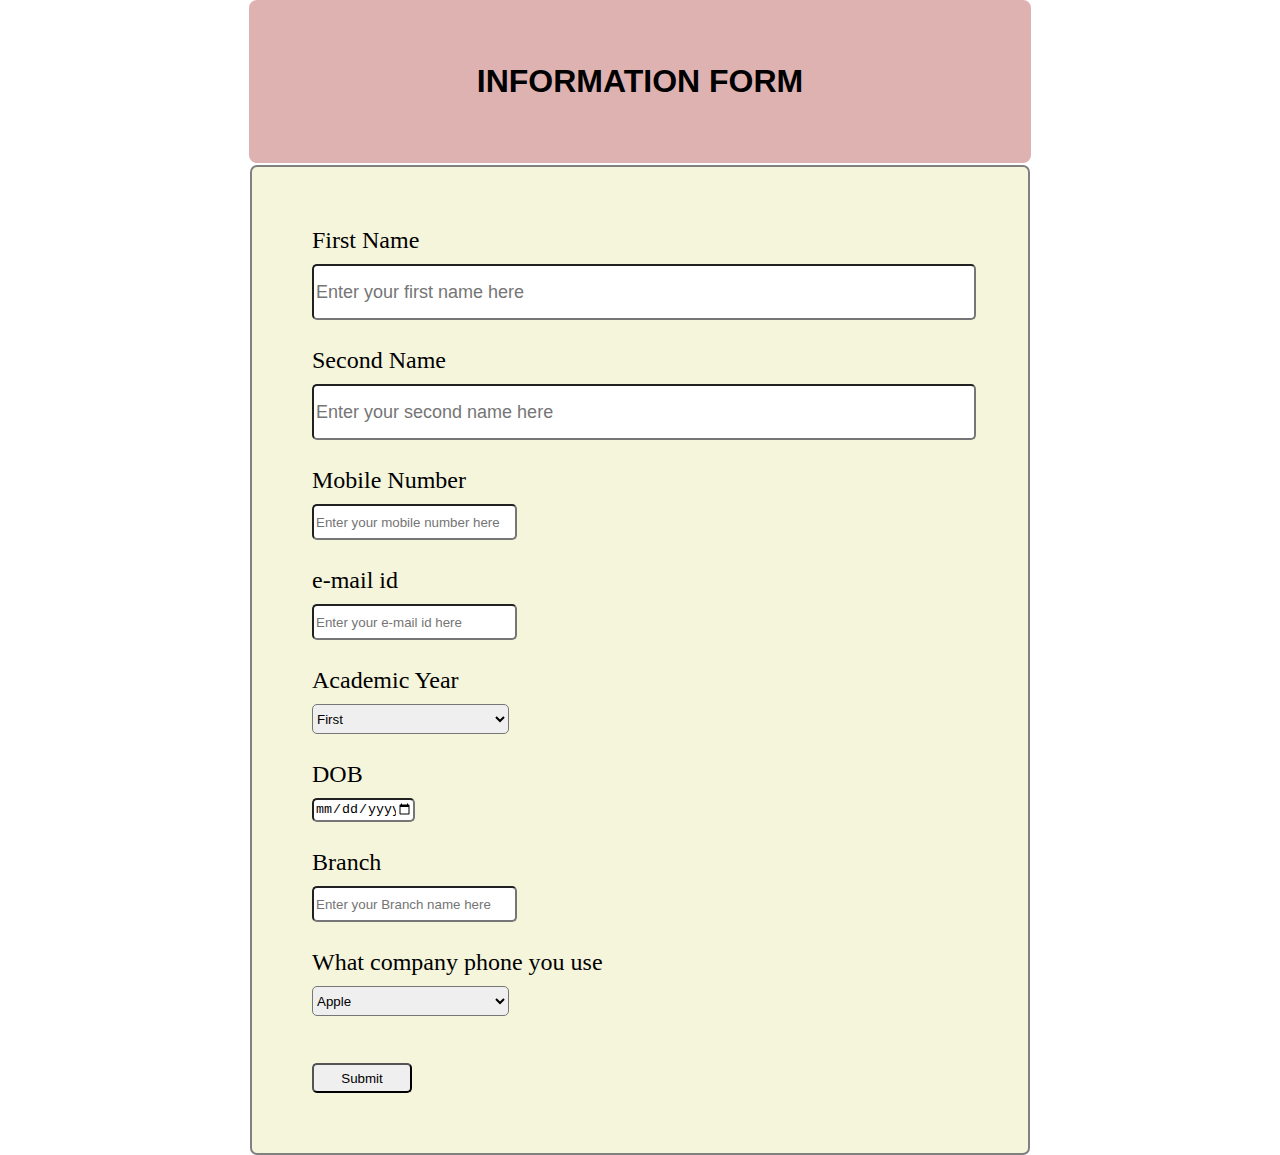
<file: index.html>
<!DOCTYPE html>
<html lang="en">
<head>
    <meta charset="UTF-8">
    <meta name="viewport" content="width=device-width, initial-scale=1.0">
    <link rel="stylesheet" href="style.css">
    <title>Document</title>
</head>
<body>
    <p class="bg">
        <h1 class="head">INFORMATION FORM</h1>
    </p>
    <form class="entry">
        <label for="name">First Name  </label><br>
        <input type="text" class=" fname" placeholder="Enter your first name here" required><br><br>
        <label for="name">Second Name  </label><br>
        <input type="text" class=" sname" placeholder="Enter your second name here"required ><br><br>
        <label for="name">Mobile Number  </label><br>
        <input type="text" class="mnum" placeholder="Enter your mobile number here"required ><br><br>
        <label for="name">e-mail id  </label><br>
        <input type="text" class="mailid" placeholder="Enter your e-mail id here"required ><br><br>
        <label for="name">Academic Year</label><br>
        <select name="year" id="year" required>
            <option value="first">First</option>
            <option value="second">Second</option>
            <option value="third">Third</option>
            <option value="forth">Forth</option>
        </select><br><br>   
        <label for="dob">DOB</label><br>
        <input type="date" name="dob" id="dob" required><br><br>
        <label for="name">Branch</label><br>
        <input type="text" class="branch" placeholder="Enter your Branch name here"required ><br><br>
        <label for="name">What company phone you use</label><br>
        <select name="year" id="mname" required>
            <option value="Apple">Apple</option>
            <option value="Google">Google</option>
            <option value="Samsung">Samsung</option>
            <option value="Nokia">Nokia</option>
            <option value="Asus">Asus</option>
            <option value="LG">LG</option>
            <option value="Acer">Acer</option>
            <option value="iQOO">iQOO</option>
            <option value="Motorola">Motorola</option>
            <option value="Xiaomi">Xiaomi</option>
            <option value="Realme">Realme</option>
            <option value="OPPO">OPPO</option>
            <option value="Vivo">Vivo</option>
            <option value="OnePlus">OnePlus</option>
            <option value="Honor">Honor</option>
            <option value="Micromax">Micromax</option>
            <option value="Intex">Intex</option>
            <option value="Lava">Lava</option>
            <option value="Karbonn">Karbonn</option>
            <option value="iBall">iBall</option>
            <option value="Reliance">Reliance</option>
            <option value="Spice">Spice</option>
            <option value="Swipe">Swipe</option>
            <option value="Celkon">Celkon</option>
            <option value="YU">YU</option>
            <option value="XOLO">XOLO</option>
            <option value="other">Other</option>
        </select><br><br>   
        <a href="thank.html"><input type="submit" class="btn btn-primary"></a>
       </form> 
    </body>
</html>
</file>
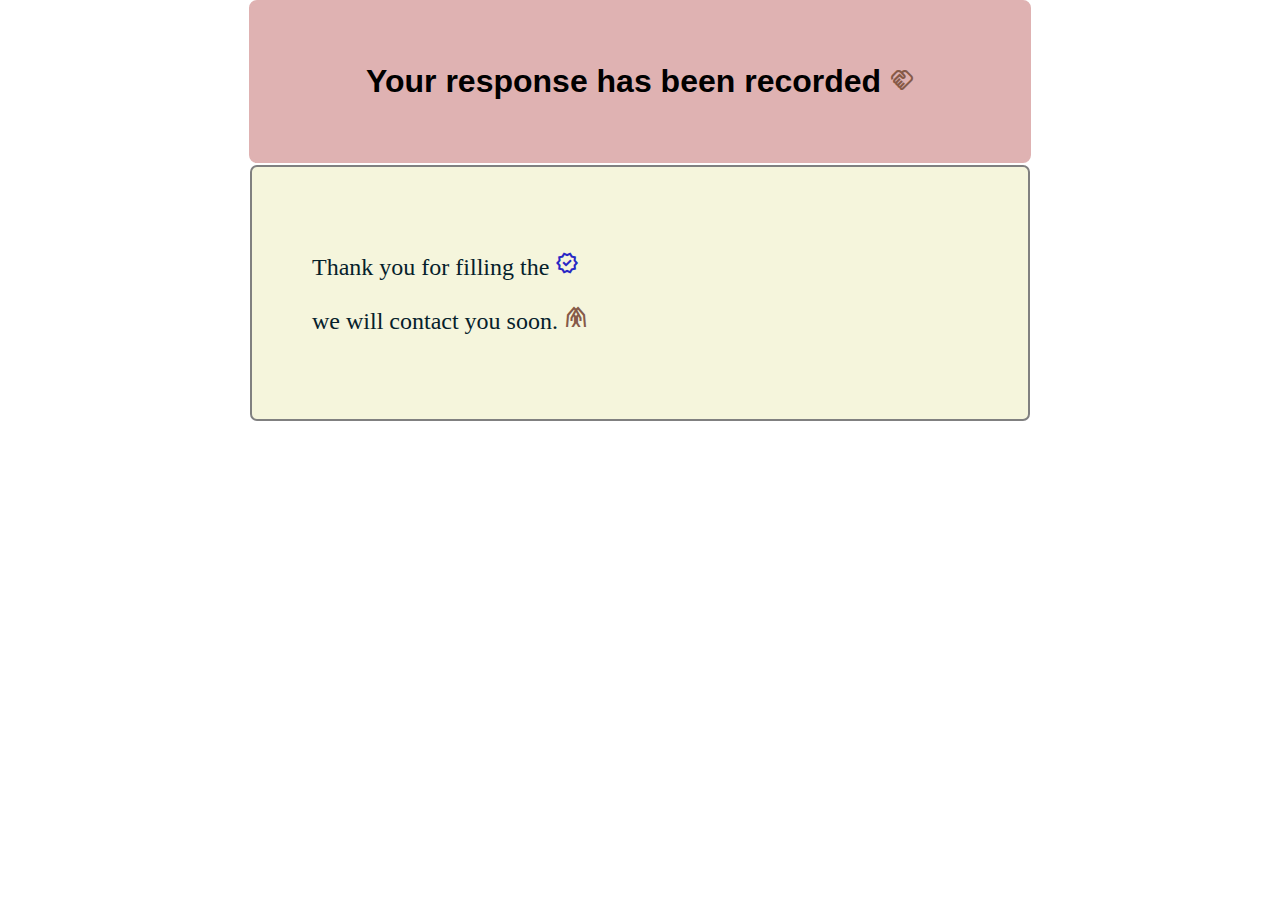
<file: thank.html>
<!DOCTYPE html>
<html lang="en">
<head>
    <meta charset="UTF-8">
    <meta name="viewport" content="width=device-width, initial-scale=1.0">
    <link rel="stylesheet" href="style.css">
    <link rel="stylesheet" href="https://fonts.googleapis.com/css2?family=Material+Symbols+Outlined:opsz,wght,FILL,GRAD@20..48,100..700,0..1,-50..200" />
    <title>Document</title>
</head>
<body>
    <p class="bg">
        <h1 class="head">Your response has been recorded
            <span class="material-symbols-outlined skin">
                handshake
                </span>
        </h1>
    </p>
    <div class="entry  ">
        <p class="text">Thank you for filling the
         <span class="material-symbols-outlined star">
            new_releases
            </span> <br>
        </p>    
        <p class="text">we will contact you soon.
        <span class="material-symbols-outlined skin">
            folded_hands
            </span>
        </p>     
    </div>
    </body>
</html>
</file>
<file: style.css>
/* index.html CSS */
body{
    margin: -16px;
    padding: 0;
}
.head{
    background-color: rgb(223 178 178);
    width: 50%;
    align-items: center;
    margin: auto;
    padding: 60px;
    border: 3px solid rgb(223 178 178);
    border-radius: 8px;
    text-align: center;
    font-family: 'Lucida Sans', 'Lucida Sans Regular', 'Lucida Grande', 'Lucida Sans Unicode', Geneva, Verdana, sans-serif;
    font-size: xx-large;
    font-weight: bolder;
    margin-bottom: -14px;

}
.bg {
    margin-top: 0;
    padding-top: 0;
}
.entry{
    border: 2px solid grey;
    border-radius: 7px;
    width: 50%;
    align-items: center;
    margin: auto;
    padding: 60px;  
    font-size: x-large;
    /* font-family: 'Gill Sans', 'Gill Sans MT', Calibri, 'Trebuchet MS', sans-serif; */
    font-weight: 500;
    background-color: beige;
}
.fname, .sname{
    border-radius: 5px;
    width: 100%;
    height: 50px;
    font-size: large;
    margin-top: 10px;
}
.mnum{
    width: 30%;
    height: 30px;
    border-radius: 5px;
    margin-top: 10px;
}
.mailid{
    width: 30%;
    margin-top: 10px;
    height: 30px;
    border-radius: 5px;
}
#year{
    border-radius: 5px;
    width: 30%;
    height: 30px;
    margin-top: 10px;
}
#dob{
    border-radius: 5px;
    width: 15%;
    height: 20px;
    margin-top: 10px;
    
}
#mname{
    margin-top: 10px;
    border-radius: 5px;
    width: 30%;
    height: 30px;
}
.btn{
    margin-top: 20px;
    transition-duration: 0.4s;
    width: 100px;
    height: 30px;
    border-radius: 5px;
  }
  
  .btn:hover {
    background-color: #008CBA; /* Green */
    color: white;
    box-shadow: 0 12px 16px 0 rgba(0,0,0,0.24), 0 17px 50px 0 rgba(0,0,0,0.19);
    transform: scale(1.08, 1.08);
    cursor: pointer;
  }
  .branch{
    margin-top: 10px;
    border-radius: 5px;
    width: 30%;
    height: 30px;
  }
  @media screen and (max-width: 1024px) {
    #dob{
        width: 100px;
    }
    .mailid{
        width: 250px;
    }
    .mnum{
        width: 250px;
    }
  }
  @media screen and (max-width: 425px) {
    #dob, #mname{
        width: 100px
    }
    .fname, .sname{
        margin-left: -10px;
        width: 230px;
    }
    .mailid, .branch{
        width: 200px;
    }
    .mnum{
        width: 200px;
    }
    .head{
        justify-content: center;
        /* padding: 0; */
        /* margin: 0; */
    }
  }
  /* thank.html CSS */
.material-symbols-outlined {
  font-variation-settings:
  'FILL' 0,
  'wght' 700,
  'GRAD' -25,
  'opsz' 48,
}
.star{
    color: rgb(40, 40, 197);
}
.skin{
    color: 	#865A48;
}
.text{
    color: #05212b;
}
</file>
